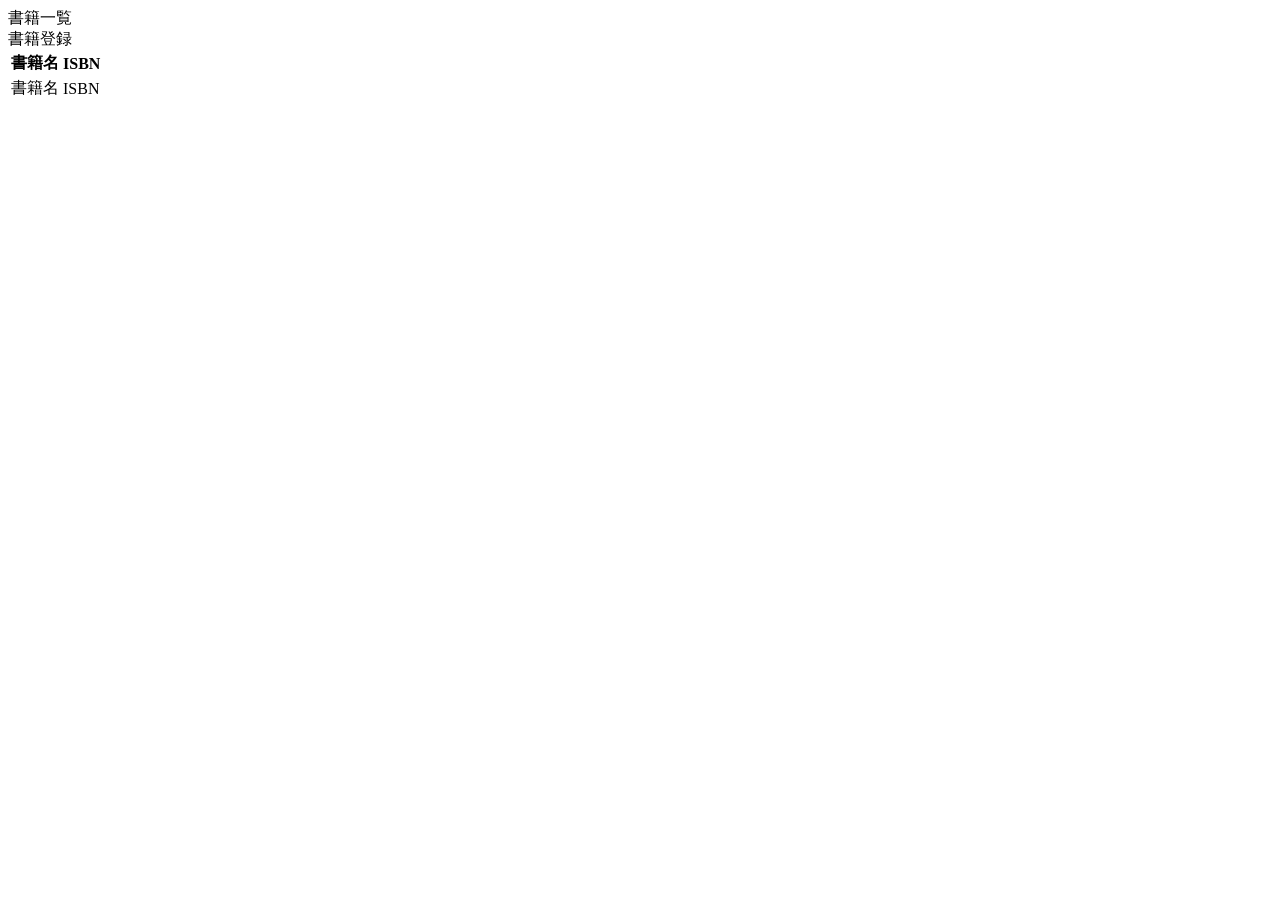
<file: src/main/resources/templates/book/index.html>
<!DOCTYPE html>
<html lang="ja" xmlns:th="http://www.thymeleaf.org">
<head th:replace="~{common :: meta_header('書籍一覧',~{::link},~{::script})}">
    <title th:text="${title}+' | MTLibrary'"></title>
    <link rel="stylesheet" th:href="@{/css/book/index.css}" />
    <script type="text/javascript" th:src="@{/js/book/index.js}"></script>
</head>
<body>
    <div class="contents">
        <div th:replace="~{common :: main_sidebar}"></div>
        <div class="main_contents">
            <div th:replace="~{common :: header}"></div>
            <div class="inner_contens">
                <div class="page_title">書籍一覧</div>
                <!--書籍登録画面遷移-->

                <div class="top-bar">
                    <a th:href="@{/book/add}" class="register-button">書籍登録</a>
                </div>
            
                <!--ここに書籍情報表示の構文を入れる-->
                <div class="book-list-section">
                <table class="book-table">
                    <thead>
                        <tr>
                            <th>書籍名</th>
                            <th>ISBN</th>
                        </tr>
                    </thead>
                    <tbody>
                        <tr th:each="book : ${bookMstList}">
                            <td th:text="${book.title}">書籍名</td>
                            <td th:text="${book.isbn}">ISBN</td>
                        </tr>
                    </tbody>
                </table>
                </div>

            </div>
        </div>
    </div>
    <div th:replace="~{common :: footer}"></div>
</body>
</file>
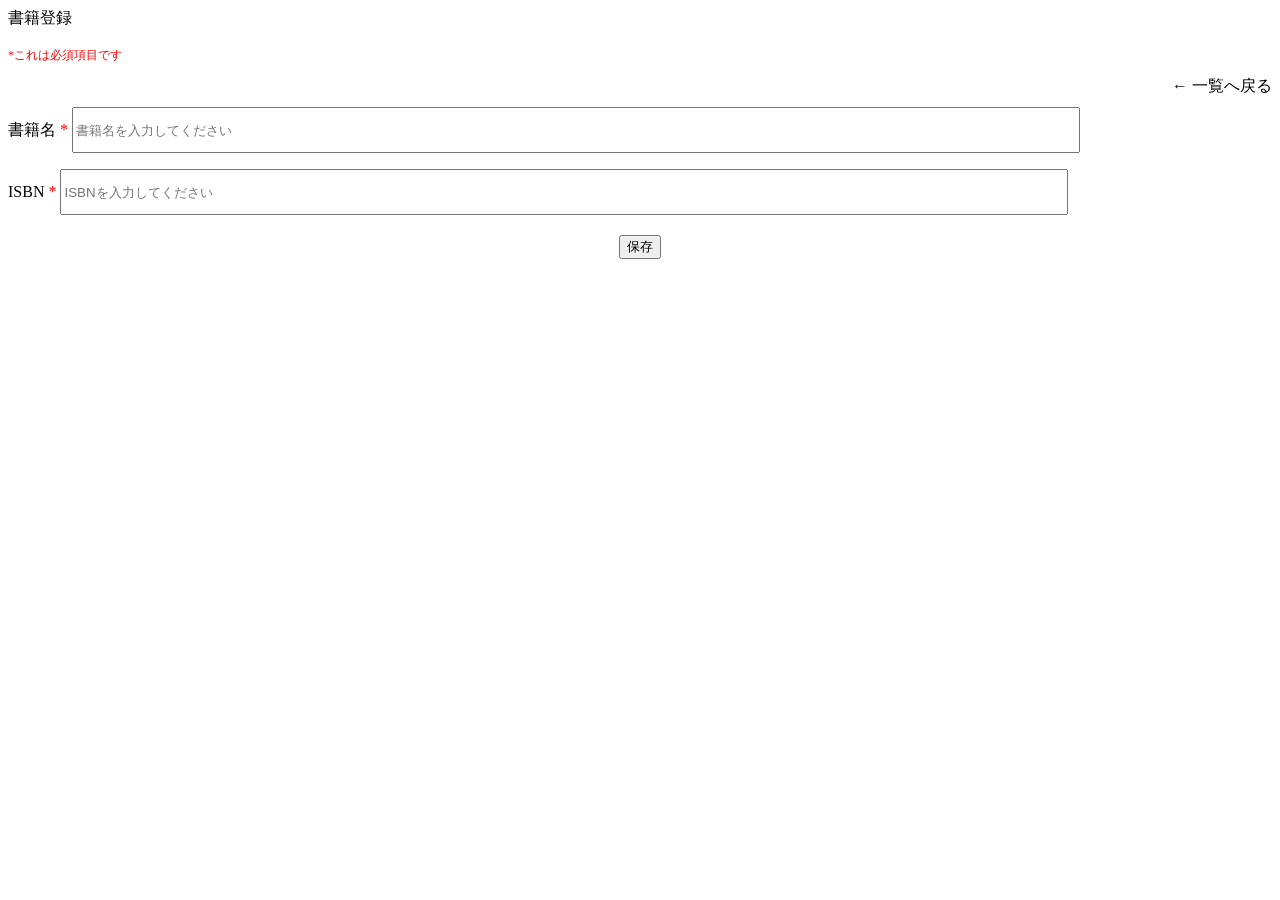
<file: src/main/resources/templates/book/add.html>
<!DOCTYPE html>
<html lang="ja" xmlns:th="http://www.thymeleaf.org">

<head th:replace="~{common :: meta_header('書籍登録',~{::link},~{::script})}">
    <title th:text="${title} + ' | MTLibrary'">書籍登録 | MTLibrary</title>
    <link rel="stylesheet" th:href="@{/css/book/add.css}" />
    <script type="text/javascript" th:src="@{/js/book/add.js}"></script>
</head>

<body>
    <div class="contents">
        <div th:replace="~{common :: main_sidebar}"></div>

        <div class="main_contents">
            <div th:replace="~{common :: header}"></div>

            <div class="inner_contents">
                <div class="page_title">書籍登録</div>

                <div class="page_contents">
                    <form id="book_register_form" th:object="${bookMstDto}" th:action="@{/book/add}" method="post">
                        <input type="hidden" th:name="${_csrf.parameterName}" th:value="${_csrf.token}" />

                        <table>
                            
                            <table class="book-table">
                                <thead>
                                    <tr>
                                        <th style="text-align: left;"></th>
                                        
                                    </tr>
                                </thead>
                                
                            </table>
                            <tbody>
                                <tr>
                                    <td colspan="2">
                                        <p style="font-size: 12px; color: red;">*これは必須項目です</p>
                                    </td>
                                </tr>
                                <div style="display: flex; justify-content: flex-end; margin-bottom: 10px;">
                                    <span>
                                        <a th:href="@{/book/index}" class="back-link">← 一覧へ戻る</a>
                                    </span>
                                </div>

                                <!-- 書籍名 -->
                                <tr>
                                    <th scope="row">書籍名&nbsp;<span style="color: red;">*</span></th>
                                </tr>
                                <tr>
                                    <td>
                                        <input type="text" th:field="*{title}" placeholder="書籍名を入力してください"
                                            style="width: 1000px; height: 40px;" maxlength="255">

                                        <div class="errTitle" th:if="${errTitle}">
                                            <div th:each="msg : ${errTitle}">
                                                <p th:text="${msg}" style="color:red;"></p>
                                            </div>
                                        </div>
                                    </td>
                                </tr>

                                <!-- ISBN -->
                                <tr>
                                    <th scope="row">ISBN&nbsp;<span style="color: red;">*</span></th>
                                </tr>
                                <tr>
                                    <td>
                                        <input type="text" th:field="*{isbn}" placeholder="ISBNを入力してください"
                                            style="width: 1000px;height: 40px;">

                                        <div class="errIsbn" th:if="${errIsbn}">
                                            <div th:each="msg : ${errIsbn}">
                                                <p th:text="${msg}" style="color:red;"></p>
                                            </div>
                                        </div>
                                    </td>
                                </tr>
                            </tbody>
                        </table>

                        <div style="margin-top: 20px; display: flex; justify-content: center;">
                            <button class="btn_block" type="submit">保存</button>
                        </div>
                    </form>
                </div>
            </div>
        </div>
    </div>

    <div th:replace="~{common :: footer}"></div>
</body>

</html>
</file>
